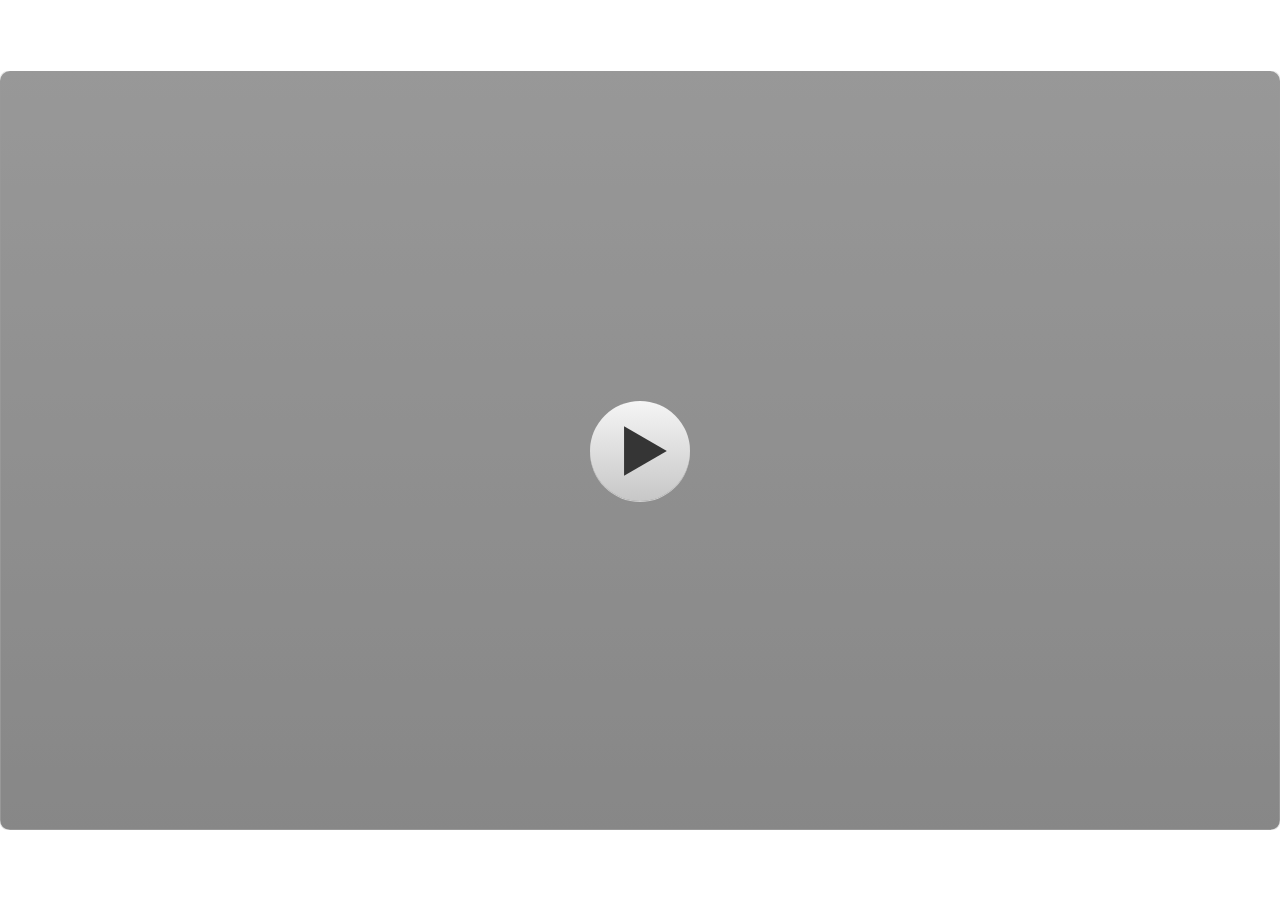
<file: index.html>
﻿<!doctype html>
<html lang="en-US">
<head>
  <meta charset="utf-8">
  <!-- Created using Storyline 3 - http://www.articulate.com  -->
  <!-- version: 3.20.30234.0 -->
  <title>Ayo Mengenal Hewan Ternak</title>
  <meta http-equiv="x-ua-compatible" content="IE=edge"/>
  <meta name="viewport" content="width=device-width,initial-scale=1,user-scalable=no,shrink-to-fit=no,minimal-ui"/>
  <meta name="apple-mobile-web-app-capable" content="yes"/>
  <style>
    html, body { height: 100%; padding: 0; margin: 0 }
    #app { height: 100%; width: 100%; }
  </style>

  <script>
    window.DS = {};
    window.globals = {
      DATA_PATH_BASE: '',
      HAS_FRAME: true,
      HAS_SLIDE: true,

      lmsPresent: false,
      tinCanPresent: false,
      cmi5Present: false,
      aoSupport: false,
      scale: 'show all',
      captureRc: false,
      browserSize: 'optimal',
      bgColor: '#FFFFFF',
      features: '',
      themeName: 'classic',
      preloaderColor: '#FFFFFF',
      suppressAnalytics: false,
      productChannel: 'perpetual',
      publishSource: 'storyline',
      aid: '',
      cid: 'a6cafc58-f9d3-4c6d-8446-97659d6a4d64',
      playerVersion: '3.20.30234.0',
      publishTimestamp: '2026-08-08T02:02:24.8383545Z',
      maxIosVideoElements: 10,
      connectionSettings: { },

      
      parseParams: function(qs) {
        if (window.globals.parsedParams != null) {
          return window.globals.parsedParams;
        }
        qs = (qs || window.location.search.substr(1)).split('+').join(' ');
        var params = {},
            tokens,
            re = /[?&]?([^=]+)=([^&]*)/g;

        while (tokens = re.exec(qs)) {
          params[decodeURIComponent(tokens[1]).trim()] =
            decodeURIComponent(tokens[2]).trim();
        }
        window.globals.parsedParams = params;
        return params;
      }

    };
  </script>
  <script>
    var isIe11 = ('ActiveXObject' in window || window.MSBlobBuilder != null)
      && window.msCrypto != null && !window.ActiveXObject;
    if (isIe11) {
      window.globals.unsupportedBrowser = true;
      document.write(atob('[base64]'));
    }
  </script>
  
  <script>window.THREE = { };</script>
  
</head>
<body style="background: #FFFFFF" class="cs-HTML theme-classic">
  <!-- 360 -->
  <script>!function(){var e,i=/iPhone/i,o=/iPod/i,n=/iPad/i,t=/\biOS-universal(?:.+)Mac\b/i,r=/\bAndroid(?:.+)Mobile\b/i,a=/Android/i,d=/(?:SD4930UR|\bSilk(?:.+)Mobile\b)/i,p=/Silk/i,l=/Windows Phone/i,u=/\bWindows(?:.+)ARM\b/i,b=/BlackBerry/i,s=/BB10/i,c=/Opera Mini/i,f=/\b(CriOS|Chrome)(?:.+)Mobile/i,h=/Mobile(?:.+)Firefox\b/i,v=function(e){return void 0!==e&&"MacIntel"===e.platform&&"number"==typeof e.maxTouchPoints&&e.maxTouchPoints>1&&"undefined"==typeof MSStream};e=function(e){var m={userAgent:"",platform:"",maxTouchPoints:0};e||"undefined"==typeof navigator?"string"==typeof e?m.userAgent=e:e&&e.userAgent&&(m={userAgent:e.userAgent,platform:e.platform,maxTouchPoints:e.maxTouchPoints||0}):m={userAgent:navigator.userAgent,platform:navigator.platform,maxTouchPoints:navigator.maxTouchPoints||0};var g=m.userAgent,y=g.split("[FBAN");void 0!==y[1]&&(g=y[0]),void 0!==(y=g.split("Twitter"))[1]&&(g=y[0]);var A=function(e){return function(i){return i.test(e)}}(g),w={apple:{phone:A(i)&&!A(l),ipod:A(o),tablet:!A(i)&&(A(n)||v(m))&&!A(l),universal:A(t),device:(A(i)||A(o)||A(n)||A(t)||v(m))&&!A(l)},amazon:{phone:A(d),tablet:!A(d)&&A(p),device:A(d)||A(p)},android:{phone:!A(l)&&A(d)||!A(l)&&A(r),tablet:!A(l)&&!A(d)&&!A(r)&&(A(p)||A(a)),device:!A(l)&&(A(d)||A(p)||A(r)||A(a))||A(/\bokhttp\b/i)},windows:{phone:A(l),tablet:A(u),device:A(l)||A(u)},other:{blackberry:A(b),blackberry10:A(s),opera:A(c),firefox:A(h),chrome:A(f),device:A(b)||A(s)||A(c)||A(h)||A(f)},any:!1,phone:!1,tablet:!1};return w.any=w.apple.device||w.android.device||w.windows.device||w.other.device,w.phone=w.apple.phone||w.android.phone||w.windows.phone,w.tablet=w.apple.tablet||w.android.tablet||w.windows.tablet,w}(),"object"==typeof exports&&"undefined"!=typeof module?module.exports=e:"function"==typeof define&&define.amd?define((function(){return e})):this.isMobile=e}();
    window.isMobile.apple.tablet = window.isMobile.apple.tablet ||
      (navigator.platform === 'MacIntel' && navigator.maxTouchPoints > 1);
    window.isMobile.apple.device = window.isMobile.apple.device || window.isMobile.apple.tablet;
    window.isMobile.tablet = window.isMobile.tablet || window.isMobile.apple.tablet;
    window.isMobile.any = window.isMobile.any || window.isMobile.apple.tablet;
  </script>

  <div id="focus-sink" tabindex="-1"></div>

  <div id="preso"></div>
  <script>
    (function() {

      var classTypes = [ 'desktop', 'mobile', 'phone', 'tablet' ];

      var addDeviceClasses = function(prefix, testObj) {
        var curr, i;
        for (i = 0; i < classTypes.length; i++) {
          curr = classTypes[i];
          if (testObj[curr]) {
            document.body.classList.add(prefix + curr);
          }
        }
      };

      var params = window.globals.parseParams(),
          isDevicePreview = params.devicepreview === '1',
          isPhoneOverride = params.deviceType === 'phone' || (isDevicePreview && params.phone == '1'),
          isTabletOverride = (params.deviceType === 'tablet' || isDevicePreview) && !isPhoneOverride,
          isMobileOverride = isPhoneOverride || isTabletOverride;

      var deviceView = {
        desktop: !window.isMobile.any && !isMobileOverride,
        mobile: window.isMobile.any || isMobileOverride,
        phone: isPhoneOverride || (window.isMobile.phone && !isTabletOverride),
        tablet: isTabletOverride || window.isMobile.tablet
      };

      window.globals.deviceView = deviceView;
      window.isMobile.desktop = !window.isMobile.any;
      window.isMobile.mobile = window.isMobile.any;

      addDeviceClasses('view-', deviceView);

    })();
  </script>
  
  <script src='story_content/user.js' type=text/javascript></script>
  <div class="slide-loader"></div>

  <script>
    if (window.globals.deviceView.isMobile) { var doc = document, loader = doc.body.querySelector('.slide-loader'); [ 1, 2, 3 ].forEach(function(n) { var d = doc.createElement('div'); d.style.backgroundColor = window.globals.preloaderColor; d.classList.add('mobile-loader-dot'); d.classList.add('dot' + n); loader.appendChild(d); }); }
  </script>

  <div class="mobile-load-title-overlay" style="display: none">
    <div class="mobile-load-title">Ayo Mengenal Hewan Ternak</div>
  </div>

  <div class="mobile-chrome-warning"></div>

  
<style>
  .warn-connection-dialog {
    display: none;
    background: transparent;
    pointer-events: none;
    position: fixed;
    left: 0;
    top: 0;
    width: 100%;
    height: 100%;
    z-index: 999;
  }

  .warn-connection-content {
    border-radius: 4px;
    background: white;
    border: 1px solid #E7E7E7;
    color: #333333;
    box-shadow: 0 2px 4px rgba(0, 0, 0, 0.25);
    transition: all 150ms ease-out;
    position: absolute;
    white-space: nowrap;
  }

  .view-phone.is-landscape .warn-connection-content {
    left: 23px;
    bottom: 23px;
  }

  .view-tablet.is-landscape .warn-connection-content {
    left: 50%;
    top: 20px;
    transform: translateX(-50%);
  }

  .is-portrait .warn-connection-content {
    transform: translate(-50%, calc(-100% - 15px));
  }

  .warn-connection-content p {
    display: inline-block;
    margin: 0 8px 0 0;
    line-height: 33px;
    font-size: 11px;
  }

  .warn-connection-content svg {
    position: relative;
    vertical-align: middle;
    margin: 0 2px 2px 8px;
  }

  .view-desktop .warn-connection-content {
    left: 1.5em;
    bottom: 1.5em;
  }

  .view-desktop .warn-connection-content p {
    font-size: 1.1em;
  }

  .is-offline .warn-connection-dialog {
    display: block;
  }

  .is-offline .cs-panel * {
    pointer-events: none !important;
  }

  .is-offline .cs-panel {
    pointer-events: all !important;
  }

  .is-offline #nav-controls * {
    pointer-events: none !important;
  }

  .is-offline #nav-controls {
    pointer-events: all !important;
  }
</style>

<div class="warn-connection-dialog">
  <div class="warn-connection-content">
    <svg width="17" height="15" viewBox="0 0 17 15" xmlns="http://www.w3.org/2000/svg">
      <path fill="#8F0000" stroke="white" d="M16.07,12.98 L15.88,12.23 L9.51,1.21 C8.97,0.26,7.6,0.26,7.06,1.21 L0.69,12.23 C0.15,13.16,0.81,14.36,1.91,14.36 H14.65 C15.47,14.36,16.05,13.7,16.07,12.98 Z"/>
      <path fill="white" stroke="white" d="M8.58,5.5 C8.35,5.28,8.5,5.35,8.21,5.32 C8.09,5.35,7.97,5.49,7.96,5.67 C7.97,5.79,7.98,5.92,7.98,6.04 L7.98,6.04 C7.99,6.17,8,6.31,8.01,6.43 L8.01,6.44 C8.03,6.92,8.06,7.41,8.09,7.9 L8.09,7.9 C8.12,8.39,8.14,8.88,8.17,9.37 C8.17,9.39,8.18,9.42,8.2,9.44 C8.23,9.46,8.25,9.47,8.28,9.47 C8.31,9.47,8.34,9.46,8.35,9.44 C8.37,9.43,8.38,9.4,8.39,9.35 L8.39,9.34 C8.39,9.24,8.4,9.15,8.4,9.05 L8.4,9.05 C8.41,8.96,8.41,8.86,8.42,8.75 C8.43,8.44,8.45,8.12,8.47,7.81 L8.47,7.81 C8.49,7.49,8.51,7.18,8.53,6.87 C8.55,6.46,8.56,6.05,8.59,5.64 L8.6,5.62 C8.6,5.57,8.59,5.53,8.58,5.5 L8.21,5.32 Z"/>
      <circle fill="white" stroke="white" cx="8.3" cy="11.35" r="0.3"/>
    </svg>
    <p>You are offline. Trying to reconnect...</p>
  </div>
</div>

<script>
  (function() {
    window.DS.connection = {
      warningShown: false,
      assets: {},
      loadingAssetGroup: false,
      retryDelay: 500
    };

    // @TODO this is POC code and can be cleaned up a bit more if we move forward
    // with the feature



    // The `window.globals.features` variable must be set in `webpack.dev.config` when testing locally - it is not enough
    // to have it in the data - but it must be set there as well.
    var useConnectionMessages = window.AbortController != null &&
      window.location.protocol != 'file:' &&
      window.globals.features.indexOf('ConnectionMessages') != -1;

    window.DS.connection.useConnectionMessages = useConnectionMessages

    var assetCount = 0;
    var checkLoadedId;
    var connectionSettings = window.globals.connectionSettings;

    if (useConnectionMessages && connectionSettings != null) {
      var contentEl = document.querySelector('.warn-connection-content');
      var messageEl = contentEl.querySelector('p')

      if (connectionSettings.useDarkTheme) {
        contentEl.style.borderColor = '#BABBBA';
        contentEl.style.backgroundColor = '#282828';
        contentEl.style.color = '#FFFFFF';
      }

      if (connectionSettings.message != null) {
        messageEl.textContent = window.decodeURIComponent(connectionSettings.message);
      }
    }

    function checkAssetsReady() {
      for (var i in DS.connection.assets) {
        if (!DS.connection.assets[i].success) {
          return false;
        }
      }
      return true;
    }

    function stopAssetGroup() {
      if (!useConnectionMessages) { return; }

      assetCount = 0;

      DS.connection.oldAssetGroup = DS.connection.assets;
      DS.connection.assets = {};
      DS.connection.loadingAssetGroup = false;
      clearInterval(checkLoadedId);
    }

    function startAssetGroup() {
      if (!useConnectionMessages) { return; }
      var ticks = 0;
      clearInterval(checkLoadedId);
      checkLoadedId = setInterval(function() {
        var loaded = 0;
        if (assetCount === 0 && loaded === 0) {
          clearInterval(checkLoadedId);
          return;
        }

        for (var i in DS.connection.assets) {
          if (DS.connection.assets[i].success) {
            loaded++;
          }
        }

        if (assetCount === loaded && checkAssetsReady()) {
          for (var i in DS.connection.assets) {
            if (DS.connection.assets[i].action) {
              DS.connection.assets[i].action();
            }
          }
          hideWarning();
          stopAssetGroup();
        }
      }, 100)
    }

    function requiredAsset(url, action, retry, type) {
      if (!useConnectionMessages) { return; }
      if (DS.connection.assets[url]) { return; }

      DS.connection.assets[url] = {
        success: false, action: action, retry: retry, type: type
      };
      assetCount = Object.keys(DS.connection.assets).length;
      if (!DS.connection.loadingAssetGroup) {
        startAssetGroup();
      }
      DS.connection.loadingAssetGroup = true;
    }

    function assetLoaded(url) {
      if (!useConnectionMessages) { return; }
      if (DS.connection.assets[url]) {
        DS.connection.assets[url].success = true;
      }
    }

    function assetFailed(url) {
      if (!useConnectionMessages) { return; }
      if (!DS.connection.assets[url]) {
        if (/\.js$/.test(url)) {
          setTimeout(function() {
            if (DS.connection.lastSlideLoaded != null) {
              DS.connection.lastSlideLoaded();
            }
          }, DS.connection.retryDelay);
        }
        return;
      }
      if (!DS.connection.warningShown) { showWarning(); }
      if (DS.connection.assets[url].retry) {
        setTimeout(function() {
          if (!DS.connection.assets[url].success) {
            DS.connection.assets[url].retry()
          }
        }, DS.connection.retryDelay);
      }
    }

    function hideWarning() {
      document.body.classList.remove('is-offline');
      DS.connection.warningShown = false;
    }
    DS.connection.hideWarning = hideWarning

    function showWarning(btn) {
      document.body.classList.add('is-offline')
      DS.connection.warningShown = true;
      updateWarningPosition();
    }

    function updateWarningPosition() {
      if (!DS.connection.warningShown) {
        return;
      }

      var isPortrait = document.body.classList.contains('is-portrait');
      var warningEl = document.querySelector('.warn-connection-content');

      if (isPortrait) {
        var slide = document.querySelector('.primary-slide');
        var slideRect = slide.getBoundingClientRect();

        warningEl.style.top = `${slideRect.top}px`
        warningEl.style.left = `${slideRect.left + slideRect.width / 2}px`
      } else {
        warningEl.style.top = null;
        warningEl.style.left = null;
      }

      window.requestAnimationFrame(updateWarningPosition);
    }

    // these will all be noops if the feature flag isn't set in
    // the data and `window.globals.features`
    DS.connection.requiredAsset = requiredAsset;
    DS.connection.assetLoaded = assetLoaded;
    DS.connection.assetFailed = assetFailed;
    DS.connection.stopAssetGroup = stopAssetGroup;
    DS.connection.startAssetGroup = startAssetGroup;
  })();
</script>


  <script>
    
    if (window.autoSpider && window.vInterfaceObject) {
      document.querySelector('.mobile-load-title-overlay').style.display = 'none';
    }
  </script>

  

  <link rel="stylesheet" href="html5/data/css/output.min.css" data-noprefix/>
</body>
<script src="html5/lib/scripts/bootstrapper.min.js"></script>
</html>
</file>
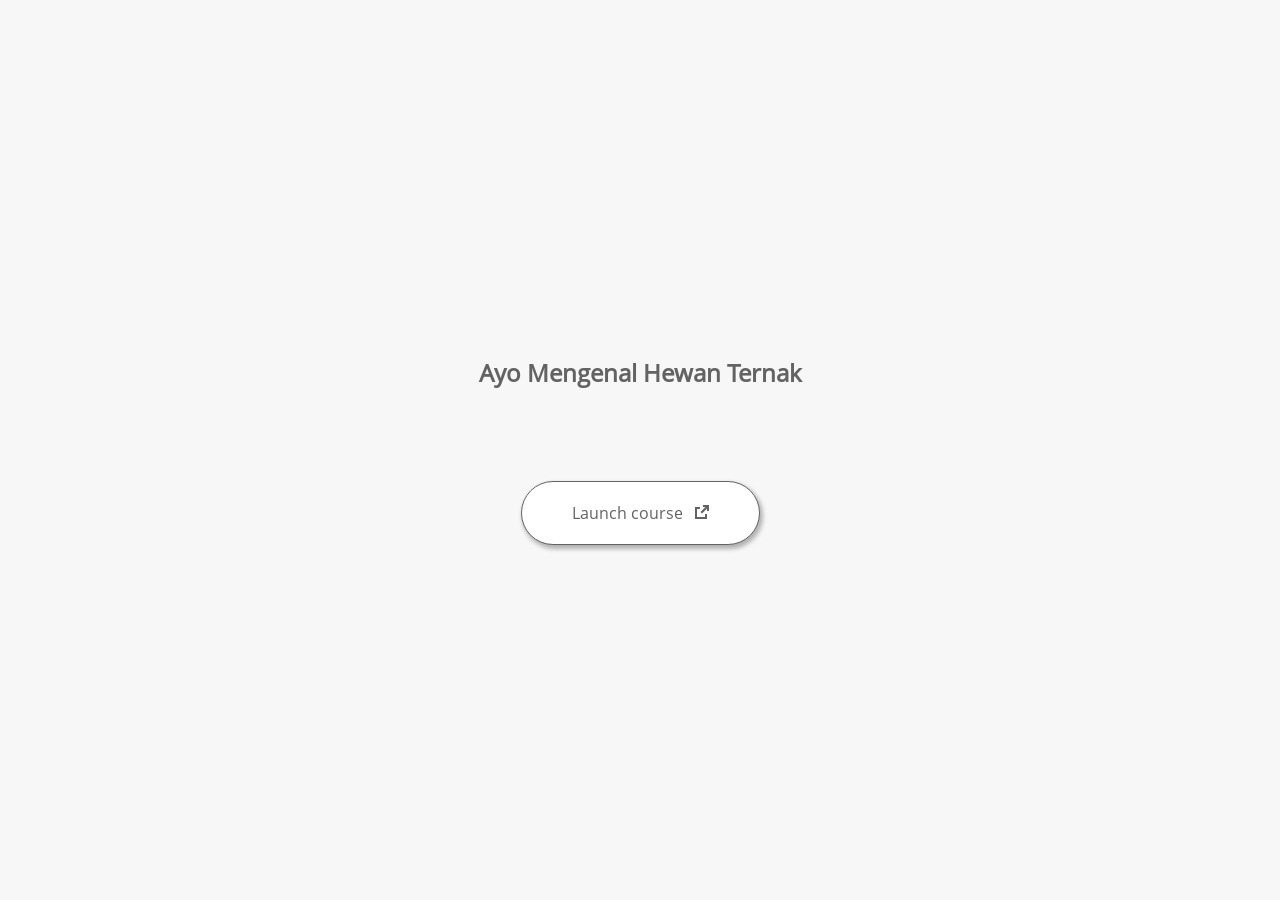
<file: launcher.html>
﻿<html lang="en-US">
	<head>
		<!-- Created using Storyline 3 - http://www.articulate.com  --> 
		<!-- version: 3.20.30234.0 --> 

		<title>Ayo Mengenal Hewan Ternak</title>
    <style>
      @font-face {
        font-family: "Open Sans Full";
        font-style: normal;
        font-weight: 400;
        src: local("Open Sans"),
             local("OpenSans"),
             url(html5/lib/stylesheets/mobile-fonts/open-sans-regular.woff) format("woff")
      }
      body {
        background-color: #F7F7F7;
      }
      h1 {
        color: #636363;
        font-family: "Open Sans Full", Helvetica, sans-serif;
        font-size: 150%;
        margin-bottom: 92px;
        padding-bottom: 0;
      }

      button {
        background-color: #FFF;
        border: 1px solid #636363;
        border-radius: 80px;
        box-shadow: 2px 3px 4px 1px rgba(39, 39, 39, 0.33);
        color: #636363;
        font-family: "Open Sans Full", Helvetica, sans-serif;
        font-size: 100%;
        padding: 20px 50px;
      }
      img {
        height: 15px;
        width: 15px;
        margin-left: 8px;
      }
    </style>
		<script>
			
			/******************************************************************************/
			//
			// NOTE TO DEVELOPERS:
			// The following code should be integrated with your web page in order to open
			// the presentation in a new window.  To launch the presentation immediately, 
			// simply copy the code below into your web page.  To launch the presentation
			// when a button or link is clicked, call LaunchPresentation when the onClick
			// event is triggered.
			//
			/******************************************************************************/		
		
		
			var Safari =  (navigator.appVersion.indexOf("Safari") >= 0);
			
			var g_bChromeless = false;
			var g_bResizeable = false;
			var g_nContentWidth = 1940;
			var g_nContentHeight = 1151;
			var g_strStartPage = "story.html" + document.location.search;
			var g_strBrowserSize = "optimal";
		
			function LaunchContent()
			{
				var nWidth = screen.availWidth;
				var nHeight = screen.availHeight;

				if (nWidth > g_nContentWidth && nHeight > g_nContentHeight && g_strBrowserSize != "fullscreen")
				{
					nWidth = g_nContentWidth;
					nHeight = g_nContentHeight;
					
					if (!Safari && !g_bChromeless)
					{
						nWidth += 17;
					}
				}

				// Build the options string
				var strOptions = "width=" + nWidth +",height=" + nHeight;
				if (g_bResizeable)
				{
					strOptions += ",resizable=yes"
				}
				else
				{
					strOptions += ",resizable=no"
				}

				if (g_bChromeless)
				{
					strOptions += ", status=0, toolbar=0, location=0, menubar=0, scrollbars=0";
				}
				else
				{
					strOptions += ", status=1, toolbar=1, location=1, menubar=1, scrollbars=1";
				}

				// Launch the URL
				if (Safari)
				{
					var oWnd = window.open("", "_blank", strOptions);
					oWnd.location = g_strStartPage;
				}
				else
				{
					window.open(g_strStartPage , "_blank", strOptions);
				}
			}

			
			
		</script>
		
	</head>
	
	<body onload="setTimeout('LaunchContent()', 100);">
		<center>
			<table width="100%" height="100%" border="0" cellpadding="0" cellspacing="0">
				<tr>
					<td>
						<center>
              <h1 tabIndex="-1">Ayo Mengenal Hewan Ternak</h1>
							<button onclick="LaunchContent()" aria-label="Launch course: opens in new window">Launch course <img src="story_content/external_window.png" style="border-style: none; height: 14px; width: 14px;" tabIndex="-1" aria-hidden="true"/></button>
						</center>
					</td>
				</tr>
			</table>
		</center>
	</body>
</html>
</file>
<file: html5/data/css/output.min.css>
@font-face {
  font-family: 'Open SansBold CharsBoldDEEB1D8F';
  src: url('[data-uri]');
  font-style: normal;
  font-weight: normal;
}
@font-face {
  font-family: 'Open Sans Charset1_ 5cOE7789D36';
  src: url('[data-uri]');
  font-style: normal;
  font-weight: normal;
}
@font-face {
  font-family: 'Open SansBold CharsBoldE47A47C6';
  src: url('[data-uri]');
  font-style: normal;
  font-weight: normal;
}
.cs-npnxnanbnsnfns00000000001 .cs-infopanel  {
  box-shadow: 0 1px 0 rgba(184, 184, 184, 1);
  background: rgba(255, 255, 255, 1);
}
.cs-npnxnanbnsnfns00000000001 .cs-infopanel .cs-link {
  color: rgba(124, 34, 128, 1);
}
.cs-npnxnanbnsnfns00000000001 .cs-infopanel .cs-link:hover {
  color: rgba(0, 0, 238, 1);
}
.cs-npnxnanbnsnfns00000000001 .cs-infopanel .cs-name {
  color: rgba(68, 68, 68, 1);
}
.cs-npnxnanbnsnfns00000000001 .cs-infopanel .cs-title {
  color: rgba(153, 153, 153, 1);
}
.cs-npnxnanbnsnfns00000000001 .cs-infopanelpopup  {
  box-shadow: 0 1px 0 rgba(184, 184, 184, 1);
  background: linear-gradient(180deg, rgba(233, 233, 233, 1) 0%, rgba(207, 207, 207, 1) 100%);
}
.cs-npnxnanbnsnfns00000000001 .cs-infopanelpopup .cs-link {
  color: rgba(124, 34, 128, 1);
}
.cs-npnxnanbnsnfns00000000001 .cs-infopanelpopup .cs-link:hover {
  color: rgba(0, 0, 238, 1);
}
.cs-npnxnanbnsnfns00000000001 .cs-infopanelpopup .cs-name {
  color: rgba(68, 68, 68, 1);
}
.cs-npnxnanbnsnfns00000000001 .cs-infopanelpopup .cs-bio {
  color: rgba(153, 153, 153, 1);
}
.cs-npnxnanbnsnfns00000000001 .cs-timer  {
  color: rgba(85, 85, 85, 1);
}
.cs-npnxnanbnsnfns00000000001 .cs-duration stop:first-child {
  stop-color: rgba(0, 215, 255, 1);
}
.cs-npnxnanbnsnfns00000000001 .cs-duration stop:last-child {
  stop-color: rgba(0, 171, 255, 1);
}
.cs-npnxnanbnsnfns00000000001 .cs-elapsed stop:first-child {
  stop-color: rgba(254, 227, 71, 1);
}
.cs-npnxnanbnsnfns00000000001 .cs-elapsed stop:last-child {
  stop-color: rgba(252, 204, 42, 1);
}
.cs-npnxnanbnsnfns00000000001 .cs-timer .cs-pie .cs-innerstroke {
  stroke: rgba(199, 199, 199, 1);
}
.cs-npnxnanbnsnfns00000000001 .cs-timer .cs-pie .cs-innerborder {
  stroke: rgba(255, 255, 255, 1);
}
.cs-npnxnanbnsnfns00000000001 .cs-window  {
  box-shadow: 0 8px 5px rgba(0, 0, 0, 0.2);
  border-color: rgba(234, 234, 234, 1);
  background: rgba(243, 243, 243, 1);
  color: rgba(85, 85, 85, 1);
}
.cs-npnxnanbnsnfns00000000001 .cs-window .cs-diva {
  border-color: rgba(247, 247, 247, 1);
}
.cs-npnxnanbnsnfns00000000001 .cs-window .cs-divb {
  border-color: rgba(211, 211, 211, 1);
}
.cs-npnxnanbnsnfns00000000001 .cs-editor .cs-editor-slide {
  color: rgba(85, 85, 85, 1);
}
.cs-npnxnanbnsnfns00000000001 .cs-editor .cs-editor-html {
  color: rgba(68, 68, 68, 1);
}
.cs-npnxnanbnsnfns00000000001 .cs-editor .cs-editor-button {
  text-shadow: 0 1px 0 rgba(240, 240, 240, 1);
  color: rgba(53, 53, 53, 1);
  border-color: rgba(177, 177, 177, 1);
  background: linear-gradient(180deg, rgba(245, 245, 245, 1) 0%, rgba(199, 199, 199, 1) 100%);
}
.cs-npnxnanbnsnfns00000000001 .cs-editor .cs-editor-button:hover {
  background: linear-gradient(180deg, rgba(242, 242, 242, 1) 0%, rgba(175, 175, 175, 1) 100%);
}
.cs-npnxnanbnsnfns00000000001 .cs-editor .cs-editor-button:active {
  background: linear-gradient(180deg, rgba(199, 199, 199, 1) 0%, rgba(244, 244, 244, 1) 100%);
}
.cs-npnxnanbnsnfns00000000001 .cs-listitem  {
  color: rgba(53, 53, 53, 1);
  border-color: rgba(223, 223, 223, 1);
}
.cs-npnxnanbnsnfns00000000001 .cs-listitem.cs-viewed {
  color: rgba(144, 144, 144, 1);
}
.cs-npnxnanbnsnfns00000000001 .cs-listitem.cs-selected {
  color: rgba(53, 53, 53, 1);
  background: rgba(192, 226, 241, 1);
}
.cs-npnxnanbnsnfns00000000001 .cs-listitem.cs-selected:hover {
  background: rgba(192, 226, 241, 1);
}
.cs-npnxnanbnsnfns00000000001 .cs-listitem.cs-selected.hover {
  background: rgba(192, 226, 241, 1);
}
.cs-npnxnanbnsnfns00000000001 .cs-listitem.cs-selected:focus {
  background: rgba(192, 226, 241, 1);
}
.cs-npnxnanbnsnfns00000000001 .cs-listitem .cs-icon-carrot {
  fill: rgba(53, 53, 53, 1);
}
.cs-npnxnanbnsnfns00000000001 .cs-listitem .cs-icon-carrot .cs-shadow {
  fill: rgba(255, 255, 255, 1);
}
.cs-npnxnanbnsnfns00000000001 .cs-listitem:hover {
  background: rgba(230, 230, 230, 1);
}
.cs-npnxnanbnsnfns00000000001 .cs-listitem.hover {
  background: rgba(230, 230, 230, 1);
}
.cs-npnxnanbnsnfns00000000001 .cs-listitem:focus {
  background: rgba(230, 230, 230, 1);
}
.cs-npnxnanbnsnfns00000000001 .cs-glossary  {
  color: rgba(53, 53, 53, 1);
}
.cs-npnxnanbnsnfns00000000001 .cs-glossary .cs-scrolling-panel {
  background: rgba(231, 231, 231, 1);
}
.cs-npnxnanbnsnfns00000000001 .cs-glossary .cs-term.cs-selected .cs-choice-list-trigger {
  color: rgba(53, 53, 53, 1);
  background: rgba(192, 226, 241, 1);
}
.cs-npnxnanbnsnfns00000000001 .cs-glossary .cs-term.cs-selected .cs-choice-list-trigger:focus {
  color: rgba(53, 53, 53, 1);
  background: rgba(192, 226, 241, 1);
}
.cs-npnxnanbnsnfns00000000001 .cs-glossary .cs-term:hover .cs-choice-list-trigger {
  background: rgba(230, 230, 230, 1);
}
.cs-npnxnanbnsnfns00000000001 .cs-glossary .cs-term.hover .cs-choice-list-trigger {
  background: rgba(230, 230, 230, 1);
}
.cs-npnxnanbnsnfns00000000001 .cs-glossary .cs-term .cs-choice-list-trigger:focus {
  background: rgba(230, 230, 230, 1);
}
.cs-npnxnanbnsnfns00000000001 .cs-glossary .cs-diva {
  border-color: rgba(226, 226, 226, 1);
}
.cs-npnxnanbnsnfns00000000001 .cs-glossary .cs-divb {
  border-color: rgba(226, 226, 226, 1);
}
.cs-npnxnanbnsnfns00000000001 .cs-glossary .cs-divc {
  border-color: rgba(250, 250, 250, 1);
}
.cs-npnxnanbnsnfns00000000001 .cs-glossary .cs-heading {
  color: rgba(68, 68, 68, 1);
}
.cs-npnxnanbnsnfns00000000001 .cs-resource .cs-separator {
  border-color: rgba(224, 224, 224, 1);
}
.cs-npnxnanbnsnfns00000000001 .cs-outline  {
  color: rgba(68, 68, 68, 1);
}
.cs-npnxnanbnsnfns00000000001 .cs-outline .cs-diva {
  border-color: rgba(198, 198, 198, 1);
}
.cs-npnxnanbnsnfns00000000001 .cs-outline .cs-divb {
  border-color: rgba(249, 249, 249, 1);
}
.cs-npnxnanbnsnfns00000000001 .cs-outline .cs-divc {
  border-color: rgba(225, 225, 225, 1);
}
.cs-npnxnanbnsnfns00000000001 .cs-outline .cs-search-filter:hover {
  color: rgba(0, 0, 238, 1);
}
.cs-npnxnanbnsnfns00000000001 .cs-outline .cs-search-filter.hover {
  color: rgba(0, 0, 238, 1);
}
.cs-npnxnanbnsnfns00000000001 .cs-transcript  {
  color: rgba(68, 68, 68, 1);
}
.cs-npnxnanbnsnfns00000000001 .cs-transcript .cs-div {
  border-color: rgba(225, 225, 225, 1);
}
.cs-npnxnanbnsnfns00000000001 .cs-tabs:not(.topmenu-item) {
  color: rgba(85, 85, 85, 1);
}
.cs-npnxnanbnsnfns00000000001 .cs-tabs .cs-inner-button:not(.topmenu-item) {
  text-shadow: 0 1px 0 rgba(240, 240, 240, 1);
}
.cs-npnxnanbnsnfns00000000001 .cs-tabs:hover:not(.topmenu-item) {
  color: rgba(51, 51, 51, 1);
}
.cs-npnxnanbnsnfns00000000001 .cs-tabs.cs-selected {
  background: rgba(243, 243, 243, 1);
  color: rgba(51, 51, 51, 1);
}
.cs-npnxnanbnsnfns00000000001 .cs-seekcontrol  {
  background: linear-gradient(180deg, rgba(245, 245, 245, 1) 0%, rgba(199, 199, 199, 1) 100%);
  border-color: rgba(177, 177, 177, 1);
}
.cs-npnxnanbnsnfns00000000001 .cs-seekcontrol .cs-button:hover .cs-icon {
  fill: rgba(85, 85, 85, 1);
}
.cs-npnxnanbnsnfns00000000001 .cs-seekcontrol .cs-button.hover .cs-icon {
  fill: rgba(85, 85, 85, 1);
}
.cs-npnxnanbnsnfns00000000001 .cs-seekcontrol .cs-button .cs-icon-shadow {
  fill: rgba(240, 240, 240, 1);
}
.cs-npnxnanbnsnfns00000000001 .cs-seekcontrol .cs-button .cs-icon {
  fill: rgba(45, 45, 45, 1);
}
.cs-npnxnanbnsnfns00000000001 .cs-seekcontrol .cs-seek .cs-fill {
  background: rgba(255, 255, 255, 1);
}
.cs-npnxnanbnsnfns00000000001 .cs-seekcontrol .cs-seek {
  background: rgba(231, 231, 231, 1);
  border-color: rgba(184, 184, 184, 1);
}
.cs-npnxnanbnsnfns00000000001 .cs-searchinput .cs-input {
  color: rgba(138, 138, 138, 1);
  border-color: rgba(173, 173, 173, 1);
  background: rgba(223, 223, 223, 1);
}
.cs-npnxnanbnsnfns00000000001 .cs-searchinput .cs-input:focus {
  color: rgba(51, 51, 51, 1);
  background: rgba(250, 250, 250, 1);
}
.cs-npnxnanbnsnfns00000000001 .cs-searchinput .cs-input:hover {
  box-shadow: inset 0 0 1px 0 rgba(107, 248, 255, 1);
}
.cs-npnxnanbnsnfns00000000001 .cs-searchinput .cs-input.hover {
  box-shadow: inset 0 0 1px 0 rgba(107, 248, 255, 1);
}
.cs-npnxnanbnsnfns00000000001 .cs-searchinput .cs-button .cs-icon {
  fill: rgba(138, 138, 138, 1);
}
.cs-npnxnanbnsnfns00000000001 .cs-searchinput .cs-button:hover {
  fill: linear-gradient(180deg, rgba(245, 245, 245, 1) 0%, rgba(199, 199, 199, 1) 100%);
}
.cs-npnxnanbnsnfns00000000001 .cs-searchinput .cs-button.hover {
  fill: linear-gradient(180deg, rgba(245, 245, 245, 1) 0%, rgba(199, 199, 199, 1) 100%);
}
.cs-npnxnanbnsnfns00000000001 .cs-menu  {
  box-shadow: 0 1px 0 rgba(184, 184, 184, 1);
  background: rgba(243, 243, 243, 1);
}
.cs-npnxnanbnsnfns00000000001 .cs-topmenu-item.active .cs-tab {
  background: rgba(243, 243, 243, 1);
}
.cs-npnxnanbnsnfns00000000001 .cs-logo  {
  box-shadow: 0 1px 0 rgba(184, 184, 184, 1);
  background: rgba(255, 255, 255, 1);
}
.cs-npnxnanbnsnfns00000000001 .cs-checkbox  {
  color: rgba(68, 68, 68, 1);
}
.cs-npnxnanbnsnfns00000000001 .cs-checkbox:hover {
  border-color: rgba(107, 248, 255, 1);
}
.cs-npnxnanbnsnfns00000000001 .cs-checkbox.hover {
  border-color: rgba(107, 248, 255, 1);
}
.cs-npnxnanbnsnfns00000000001 .cs-checkbox .cs-box {
  color: rgba(255, 255, 255, 1);
  border-color: rgba(184, 184, 184, 1);
}
.cs-npnxnanbnsnfns00000000001 .cs-checkbox .cs-box:checked::after {
  color: rgba(51, 204, 0, 1);
}
.cs-npnxnanbnsnfns00000000001 .cs-checkbox .cs-box.checked.after {
  color: rgba(51, 204, 0, 1);
}
.cs-npnxnanbnsnfns00000000001 .cs-button  {
  text-shadow: 0 1px 0 rgba(240, 240, 240, 1);
  color: rgba(53, 53, 53, 1);
  border-color: rgba(177, 177, 177, 1);
  background: linear-gradient(180deg, rgba(245, 245, 245, 1) 0%, rgba(199, 199, 199, 1) 100%);
  box-shadow: 0 1px 0 rgba(207, 207, 207, 1);
}
.cs-npnxnanbnsnfns00000000001 .cs-button .cs-icon {
  fill: rgba(53, 53, 53, 1);
}
.cs-npnxnanbnsnfns00000000001 .cs-button .cs-icon-shadow {
  fill: rgba(240, 240, 240, 1);
}
.cs-npnxnanbnsnfns00000000001 .cs-button:hover {
  background: linear-gradient(180deg, rgba(242, 242, 242, 1) 0%, rgba(175, 175, 175, 1) 100%);
}
.cs-npnxnanbnsnfns00000000001 .cs-button.hover {
  background: linear-gradient(180deg, rgba(242, 242, 242, 1) 0%, rgba(175, 175, 175, 1) 100%);
}
.cs-npnxnanbnsnfns00000000001 .cs-button:active {
  background: linear-gradient(180deg, rgba(199, 199, 199, 1) 0%, rgba(244, 244, 244, 1) 100%);
}
.cs-npnxnanbnsnfns00000000001 .cs-button.cs-disabled:hover {
  background: linear-gradient(180deg, rgba(245, 245, 245, 1) 0%, rgba(199, 199, 199, 1) 100%);
}
.cs-npnxnanbnsnfns00000000001 .cs-button.cs-disabled.hover {
  background: linear-gradient(180deg, rgba(245, 245, 245, 1) 0%, rgba(199, 199, 199, 1) 100%);
}
.cs-npnxnanbnsnfns00000000001 .cs-button.cs-disabled:active {
  background: linear-gradient(180deg, rgba(245, 245, 245, 1) 0%, rgba(199, 199, 199, 1) 100%);
}
.cs-npnxnanbnsnfns00000000001 .cs-button.cs-volume:hover {
  background: linear-gradient(180deg, rgba(245, 245, 245, 1) 0%, rgba(199, 199, 199, 1) 100%);
}
.cs-npnxnanbnsnfns00000000001 .cs-button.cs-volume.hover {
  background: linear-gradient(180deg, rgba(245, 245, 245, 1) 0%, rgba(199, 199, 199, 1) 100%);
}
.cs-npnxnanbnsnfns00000000001 .cs-button.cs-volume:active {
  background: linear-gradient(180deg, rgba(245, 245, 245, 1) 0%, rgba(199, 199, 199, 1) 100%);
}
.cs-npnxnanbnsnfns00000000001.cs-base  {
  color: rgba(85, 85, 85, 1);
  border-color: rgba(233, 233, 233, 1);
  background: linear-gradient(180deg, rgba(233, 233, 233, 1) 0%, rgba(207, 207, 207, 1) 100%);
}
.cs-npnxnanbnsnfns00000000001.cs-base .cs-separator .cs-diva {
  background: rgba(211, 211, 211, 1);
}
.cs-npnxnanbnsnfns00000000001.cs-base .cs-separator .cs-divb {
  background: rgba(247, 247, 247, 1);
}
.cs-npnxnanbnsnfns00000000001.cs-base .cs-topmenu-item.active .cs-tab {
  border-color: rgba(211, 211, 211, 1);
}
.cs-npnxnanbnsnfns00000000001.cs-base .cs-topmenu-item.active .cs-panel {
  border-color: rgba(211, 211, 211, 1);
}
.cs-npnxnanbnsnfns00000000001.cs-base .cs-left {
  background: linear-gradient(180deg, rgba(219, 219, 219, 1) 0%, rgba(195, 195, 195, 1) 100%);
}
.cs-npnxnanbnsnfns00000000001.cs-base .cs-area-primary .cs-slide-container {
  background: linear-gradient(180deg, rgba(233, 233, 233, 1) 0%, rgba(207, 207, 207, 1) 100%);
}
.cs-npnxnanbnsnfns00000000001 .cs-volume::-moz-range-thumb {
  border-color: rgba(165, 165, 165, 1);
  box-shadow: inset 0 0 1px 0 rgba(212, 212, 212, 1);
  background: rgba(200, 200, 200, 1);
}
.cs-npnxnanbnsnfns00000000001 .cs-volume::-ms-thumb {
  border-color: rgba(165, 165, 165, 1);
  box-shadow: inset 0 0 1px 0 rgba(212, 212, 212, 1);
  background: rgba(200, 200, 200, 1);
}
.cs-npnxnanbnsnfns00000000001 .cs-volume::-webkit-slider-thumb {
  border-color: rgba(165, 165, 165, 1);
  box-shadow: inset 0 0 1px 0 rgba(212, 212, 212, 1);
  background: rgba(200, 200, 200, 1);
}
.cs-npnxnanbnsnfns00000000001 .cs-volume::-moz-range-track {
  border-color: rgba(242, 242, 242, 1);
  background: linear-gradient(180deg, rgba(188, 188, 188, 1) 0%, rgba(188, 188, 188, 1) 50.196%, rgba(195, 195, 195, 1) 100%);
}
.cs-npnxnanbnsnfns00000000001 .cs-volume::-ms-track {
  border-color: rgba(242, 242, 242, 1);
  background: linear-gradient(180deg, rgba(188, 188, 188, 1) 0%, rgba(188, 188, 188, 1) 50.196%, rgba(195, 195, 195, 1) 100%);
}
.cs-npnxnanbnsnfns00000000001 .cs-volume::-webkit-slider-runnable-track {
  border-color: rgba(242, 242, 242, 1);
  background: linear-gradient(180deg, rgba(188, 188, 188, 1) 0%, rgba(188, 188, 188, 1) 50.196%, rgba(195, 195, 195, 1) 100%);
}
body.show-focus .tab-focus-box {
  border-color: rgba(255, 255, 0, 1);
}
.skipnav {
  border-color: rgba(255, 255, 0, 1);
}
.fn-npnxnanbsnfns00000000001 {
  font-family: 'Open SansD6FFC9F9';
  -webkit-font-variant-ligatures: no-common-ligatures;
  font-variant-ligatures: no-common-ligatures;
}
.fn-pxabnsnfns00000000001 {
  font-family: 'Open SansD6FFC9F9';
  -webkit-font-variant-ligatures: no-common-ligatures;
  font-variant-ligatures: no-common-ligatures;
}
.fn-npxnabnsnfns00000000001 {
  font-family: 'Open SansD6FFC9F9';
  -webkit-font-variant-ligatures: no-common-ligatures;
  font-variant-ligatures: no-common-ligatures;
}
.fn-npnxnanbnsnfns00000000001 {
  font-family: 'Open SansD6FFC9F9';
  -webkit-font-variant-ligatures: no-common-ligatures;
  font-variant-ligatures: no-common-ligatures;
}
.fn-pxabnsnfns00000000000 {
  font-family: 'Open SansD6FFC9F9';
  -webkit-font-variant-ligatures: no-common-ligatures;
  font-variant-ligatures: no-common-ligatures;
}
@font-face {
  font-family: 'Open SansD6FFC9F9';
  src: url('[data-uri]');
  font-style: normal;
  font-weight: bold;
}
@font-face {
  font-family: 'Open SansD6FFC9F9';
  src: url('[data-uri]');
  font-style: normal;
  font-weight: normal;
}
.cs-InvalidPromptSlide .cs-6YpdmxBqi1w-InvalidPromptSlide-btn0 {
  color: rgba(53, 53, 53, 1);
  border-color: rgba(177, 177, 177, 1);
  background: linear-gradient(180deg, rgba(245, 245, 245, 1) 0%, rgba(199, 199, 199, 1) 100%);
  text-shadow: 0 1px 0 rgba(240, 240, 240, 1);
}
.cs-InvalidPromptSlide .cs-6YpdmxBqi1w-InvalidPromptSlide-btn0 .cs-html {
  color: rgba(68, 68, 68, 1);
}
.cs-InvalidPromptSlide .cs-6YpdmxBqi1w-InvalidPromptSlide-btn0 .cs-slide {
  border-color: rgba(85, 85, 85, 1);
}
.cs-InvalidPromptSlide .cs-6YpdmxBqi1w-InvalidPromptSlide-btn0:hover {
  background: linear-gradient(180deg, rgba(242, 242, 242, 1) 0%, rgba(175, 175, 175, 1) 100%);
}
.cs-InvalidPromptSlide .cs-6YpdmxBqi1w-InvalidPromptSlide-btn0:active {
  background: linear-gradient(180deg, rgba(199, 199, 199, 1) 0%, rgba(244, 244, 244, 1) 100%);
}
.cs-PrintPromptSlide .cs-6YpdmxBqi1w-PrintPromptSlide-btn0 {
  color: rgba(53, 53, 53, 1);
  border-color: rgba(177, 177, 177, 1);
  background: linear-gradient(180deg, rgba(245, 245, 245, 1) 0%, rgba(199, 199, 199, 1) 100%);
  text-shadow: 0 1px 0 rgba(240, 240, 240, 1);
}
.cs-PrintPromptSlide .cs-6YpdmxBqi1w-PrintPromptSlide-btn0 .cs-html {
  color: rgba(68, 68, 68, 1);
}
.cs-PrintPromptSlide .cs-6YpdmxBqi1w-PrintPromptSlide-btn0 .cs-slide {
  border-color: rgba(85, 85, 85, 1);
}
.cs-PrintPromptSlide .cs-6YpdmxBqi1w-PrintPromptSlide-btn0:hover {
  background: linear-gradient(180deg, rgba(242, 242, 242, 1) 0%, rgba(175, 175, 175, 1) 100%);
}
.cs-PrintPromptSlide .cs-6YpdmxBqi1w-PrintPromptSlide-btn0:active {
  background: linear-gradient(180deg, rgba(199, 199, 199, 1) 0%, rgba(244, 244, 244, 1) 100%);
}
.cs-ScrollPromptSlide .cs-6YpdmxBqi1w-ScrollPromptSlide-btn0 {
  color: rgba(53, 53, 53, 1);
  border-color: rgba(177, 177, 177, 1);
  background: linear-gradient(180deg, rgba(245, 245, 245, 1) 0%, rgba(199, 199, 199, 1) 100%);
  text-shadow: 0 1px 0 rgba(240, 240, 240, 1);
}
.cs-ScrollPromptSlide .cs-6YpdmxBqi1w-ScrollPromptSlide-btn0 .cs-html {
  color: rgba(68, 68, 68, 1);
}
.cs-ScrollPromptSlide .cs-6YpdmxBqi1w-ScrollPromptSlide-btn0 .cs-slide {
  border-color: rgba(85, 85, 85, 1);
}
.cs-ScrollPromptSlide .cs-6YpdmxBqi1w-ScrollPromptSlide-btn0:hover {
  background: linear-gradient(180deg, rgba(242, 242, 242, 1) 0%, rgba(175, 175, 175, 1) 100%);
}
.cs-ScrollPromptSlide .cs-6YpdmxBqi1w-ScrollPromptSlide-btn0:active {
  background: linear-gradient(180deg, rgba(199, 199, 199, 1) 0%, rgba(244, 244, 244, 1) 100%);
}
.cs-ResumePromptSlide .cs-6YpdmxBqi1w-ResumePromptSlide-btn0 {
  color: rgba(53, 53, 53, 1);
  border-color: rgba(177, 177, 177, 1);
  background: linear-gradient(180deg, rgba(245, 245, 245, 1) 0%, rgba(199, 199, 199, 1) 100%);
  text-shadow: 0 1px 0 rgba(240, 240, 240, 1);
}
.cs-ResumePromptSlide .cs-6YpdmxBqi1w-ResumePromptSlide-btn0 .cs-html {
  color: rgba(68, 68, 68, 1);
}
.cs-ResumePromptSlide .cs-6YpdmxBqi1w-ResumePromptSlide-btn0 .cs-slide {
  border-color: rgba(85, 85, 85, 1);
}
.cs-ResumePromptSlide .cs-6YpdmxBqi1w-ResumePromptSlide-btn0:hover {
  background: linear-gradient(180deg, rgba(242, 242, 242, 1) 0%, rgba(175, 175, 175, 1) 100%);
}
.cs-ResumePromptSlide .cs-6YpdmxBqi1w-ResumePromptSlide-btn0:active {
  background: linear-gradient(180deg, rgba(199, 199, 199, 1) 0%, rgba(244, 244, 244, 1) 100%);
}
.cs-ResumePromptSlide .cs-6YpdmxBqi1w-ResumePromptSlide-btn1 {
  color: rgba(53, 53, 53, 1);
  border-color: rgba(177, 177, 177, 1);
  background: linear-gradient(180deg, rgba(245, 245, 245, 1) 0%, rgba(199, 199, 199, 1) 100%);
  text-shadow: 0 1px 0 rgba(240, 240, 240, 1);
}
.cs-ResumePromptSlide .cs-6YpdmxBqi1w-ResumePromptSlide-btn1 .cs-html {
  color: rgba(68, 68, 68, 1);
}
.cs-ResumePromptSlide .cs-6YpdmxBqi1w-ResumePromptSlide-btn1 .cs-slide {
  border-color: rgba(85, 85, 85, 1);
}
.cs-ResumePromptSlide .cs-6YpdmxBqi1w-ResumePromptSlide-btn1:hover {
  background: linear-gradient(180deg, rgba(242, 242, 242, 1) 0%, rgba(175, 175, 175, 1) 100%);
}
.cs-ResumePromptSlide .cs-6YpdmxBqi1w-ResumePromptSlide-btn1:active {
  background: linear-gradient(180deg, rgba(199, 199, 199, 1) 0%, rgba(244, 244, 244, 1) 100%);
}
.cs-ExternalInterfaceErrorSlide .cs-buttonOK {
  color: rgba(53, 53, 53, 1);
  border-color: rgba(177, 177, 177, 1);
  background: linear-gradient(180deg, rgba(245, 245, 245, 1) 0%, rgba(199, 199, 199, 1) 100%);
  text-shadow: 0 1px 0 rgba(240, 240, 240, 1);
}
.cs-ExternalInterfaceErrorSlide .cs-buttonOK .cs-html {
  color: rgba(68, 68, 68, 1);
}
.cs-ExternalInterfaceErrorSlide .cs-buttonOK .cs-slide {
  border-color: rgba(85, 85, 85, 1);
}
.cs-ExternalInterfaceErrorSlide .cs-buttonOK:hover {
  background: linear-gradient(180deg, rgba(242, 242, 242, 1) 0%, rgba(175, 175, 175, 1) 100%);
}
.cs-ExternalInterfaceErrorSlide .cs-buttonOK:active {
  background: linear-gradient(180deg, rgba(199, 199, 199, 1) 0%, rgba(244, 244, 244, 1) 100%);
}
</file>
